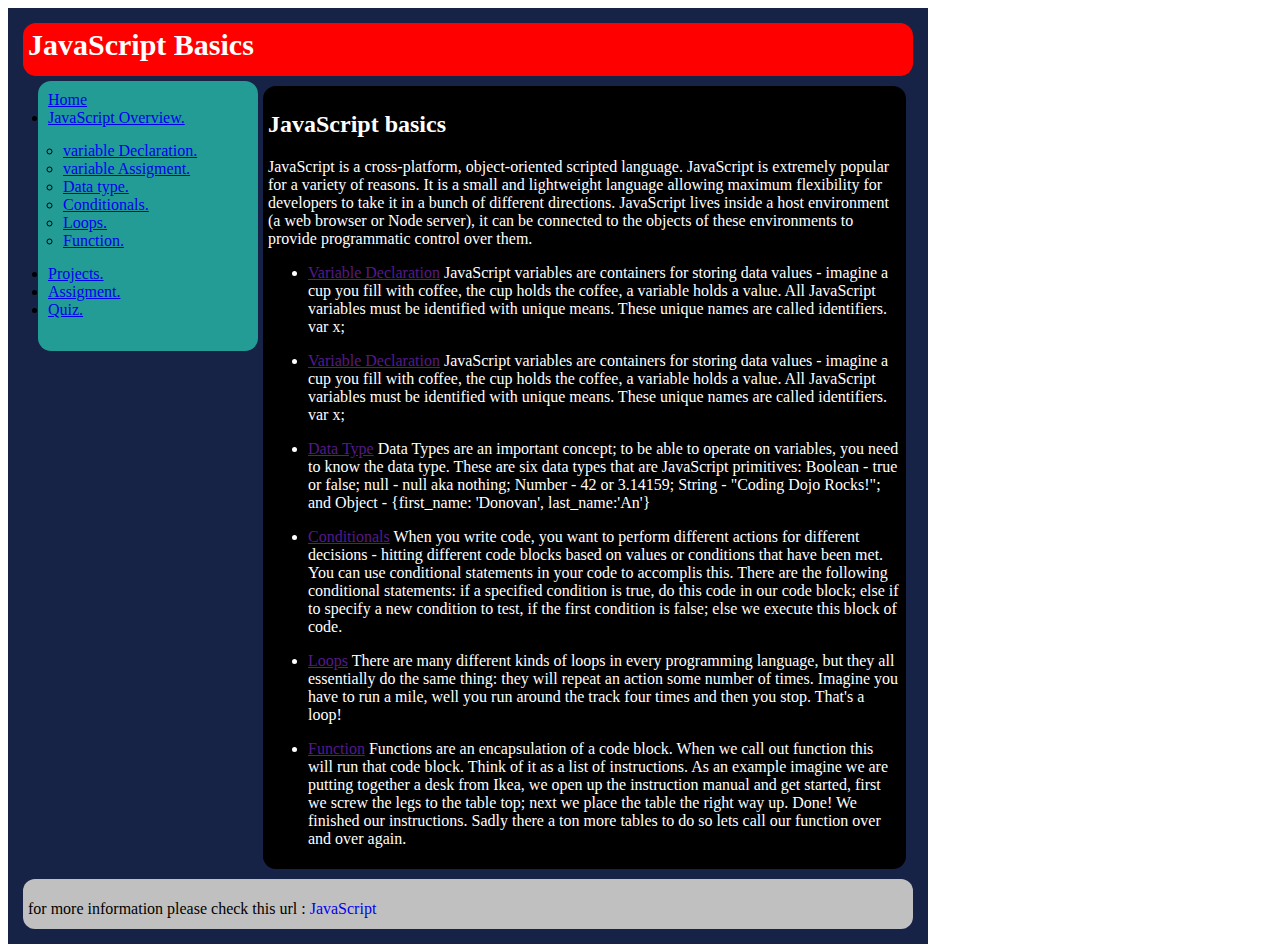
<file: CSS/javabasics/index.html>
<!DOCTYPE html>
<html lang="en">

<head>
    <link rel="stylesheet" type="text/css" href="style.css">


</head>

<body>
    <div id="container">

        <h1 class="b">
            JavaScript Basics
        </h1>


        <div class="h">
            <div class="f">
                <a href="#">Home</a>
                <li> <a href="#"> JavaScript Overview.</a> </li>
                <div class="j">
                    <li> <a href="#"> variable Declaration.</a> </li>
                    <li> <a href="#"> variable Assigment. </a></li>
                    <li> <a href="#"> Data type. </a></li>
                    <li> <a href="#"> Conditionals. </a></li>
                    <li> <a href="#"> Loops.</a> </li>
                    <li> <a href="#"> Function.</a> </li>
                </div>
                <div>
                    <li> <a href="#"> Projects.</a> </li>
                    <li> <a href="#"> Assigment.</a></li>
                    <li> <a href="#"> Quiz.</a> </li>
                </div>
    
            </div>


            <div class="w">

                <h2>
                    JavaScript basics
                </h2>

                <p>
                    JavaScript is a cross-platform, object-oriented scripted language.
                    JavaScript is extremely popular for a variety of reasons. It is a
                    small and lightweight language allowing maximum flexibility for
                    developers to take it in a bunch of different directions. JavaScript
                    lives inside a host environment (a web browser or Node server), it
                    can be connected to the objects of these environments to provide
                    programmatic control over them.
                  </p>
                <ul>
                    <li>
                        <p>
                          <a href="">Variable Declaration</a> JavaScript variables are
                          containers for storing data values - imagine a cup you fill with
                          coffee, the cup holds the coffee, a variable holds a value. All
                          JavaScript variables must be identified with unique means. These
                          unique names are called identifiers. <span>var x;</span>
                        </p>
                      </li>
                    <li> 
                        <p>
                            <a href="">Variable Declaration</a> JavaScript variables are
                            containers for storing data values - imagine a cup you fill with
                            coffee, the cup holds the coffee, a variable holds a value. All
                            JavaScript variables must be identified with unique means. These
                            unique names are called identifiers. <span>var x;</span>
                          </p>
                    </li>
                    <li>        <p>
                        <a href="">Data Type</a> Data Types are an important concept; to
                        be able to operate on variables, you need to know the data type.
                        These are six data types that are JavaScript primitives: Boolean
                        - <span>true</span> or <span>false;</span> null -
                        <span>null</span> aka nothing; Number - <span>42</span> or
                        <span>3.14159;</span> String -
                        <span>"Coding Dojo Rocks!";</span> and Object -
                        <span>{first_name: 'Donovan', last_name:'An'}</span>
                      </p> </li>
                    <li>      <p>
                        <a href="">Conditionals</a> When you write code, you want to
                        perform different actions for different decisions - hitting
                        different code blocks based on values or conditions that have
                        been met. You can use conditional statements in your code to
                        accomplis this. There are the following conditional statements:
                        <span>if</span> a specified condition is true, do this code in
                        our code block; <span>else if</span> to specify a new condition
                        to test, if the first condition is false; <span>else </span> we
                        execute this block of code.
                      </p></li>
                    <li><p>
                        <a href="">Loops</a> There are many different kinds of loops in
                        every programming language, but they all essentially do the same
                        thing: they will repeat an action some number of times. Imagine
                        you have to run a mile, well you run around the track four times
                        and then you stop. That's a loop!
                      </p>
                    </li>
                    <li>   <p>
                        <a href="">Function</a> Functions are an encapsulation of a code
                        block. When we call out function this will run that code block.
                        Think of it as a list of instructions. As an example imagine we
                        are putting together a desk from Ikea, we open up the
                        instruction manual and get started, first we screw the legs to
                        the table top; next we place the table the right way up. Done!
                        We finished our instructions. Sadly there a ton more tables to
                        do so lets call our function over and over again.
                      </p></li>

                </ul>
            </div>

        

        
    </div>

        <div class="d"><p>for more information please check this url : <a href="#"> JavaScript </a> </p>  
            



            </div>
</body>

</html>
</file>
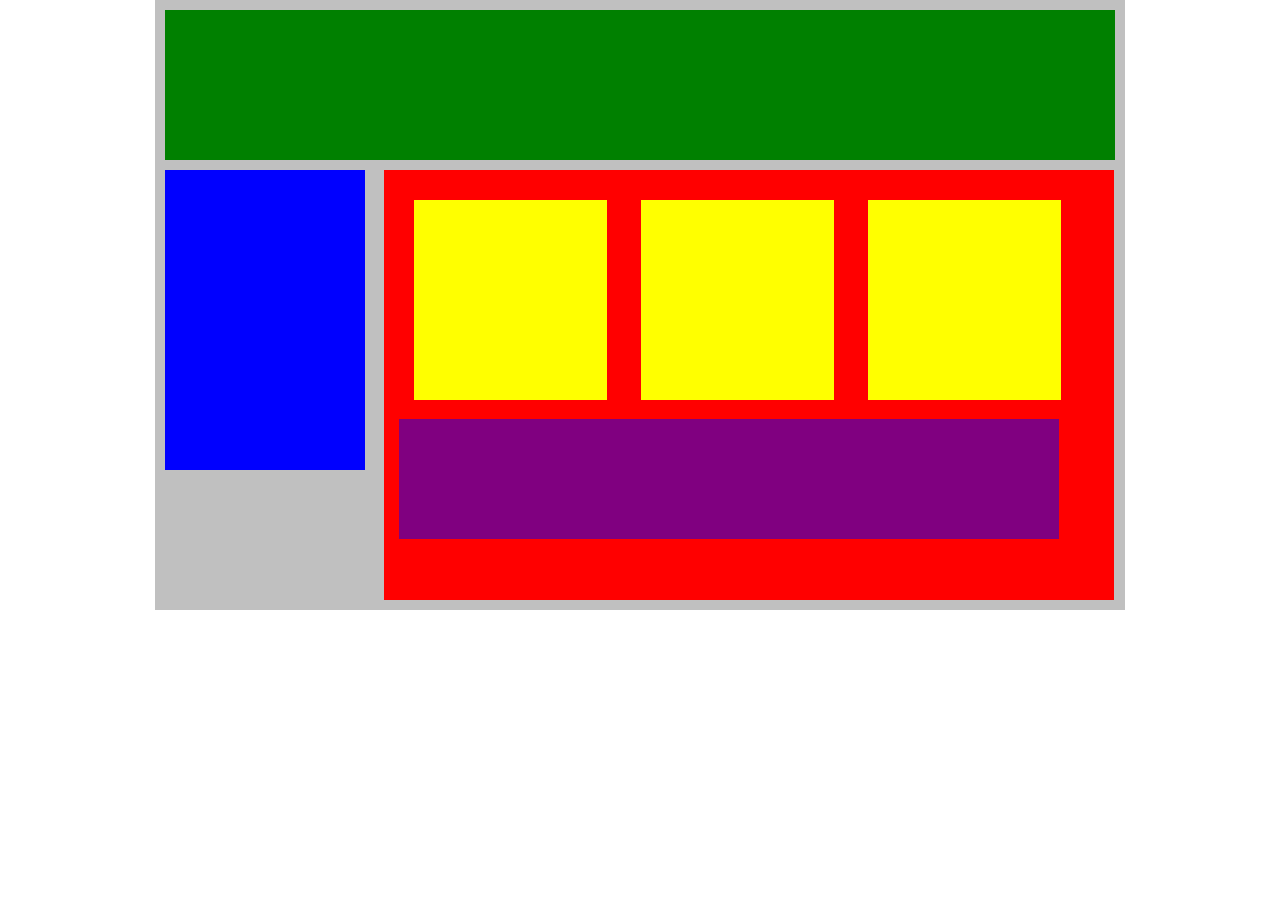
<file: CSS/Plotting your blocks/index.html>
<!DOCTYPE html>
<html lang="en">
<head>
   <link rel="stylesheet " type="text/css" href="style.css">
</head>
<body>
    <div id="wrapper">
        <div id="header"></div>
        <div id="navigation"></div>
        <div id="main_content">
           <div class="subcontents"></div>
           <div class="subcontents"></div>
           <div class="subcontents"></div>
           <div id="advertisement"></div>
        </div>
     </div><!-- end of wrapper --> 

    
</body>
</html>
</file>
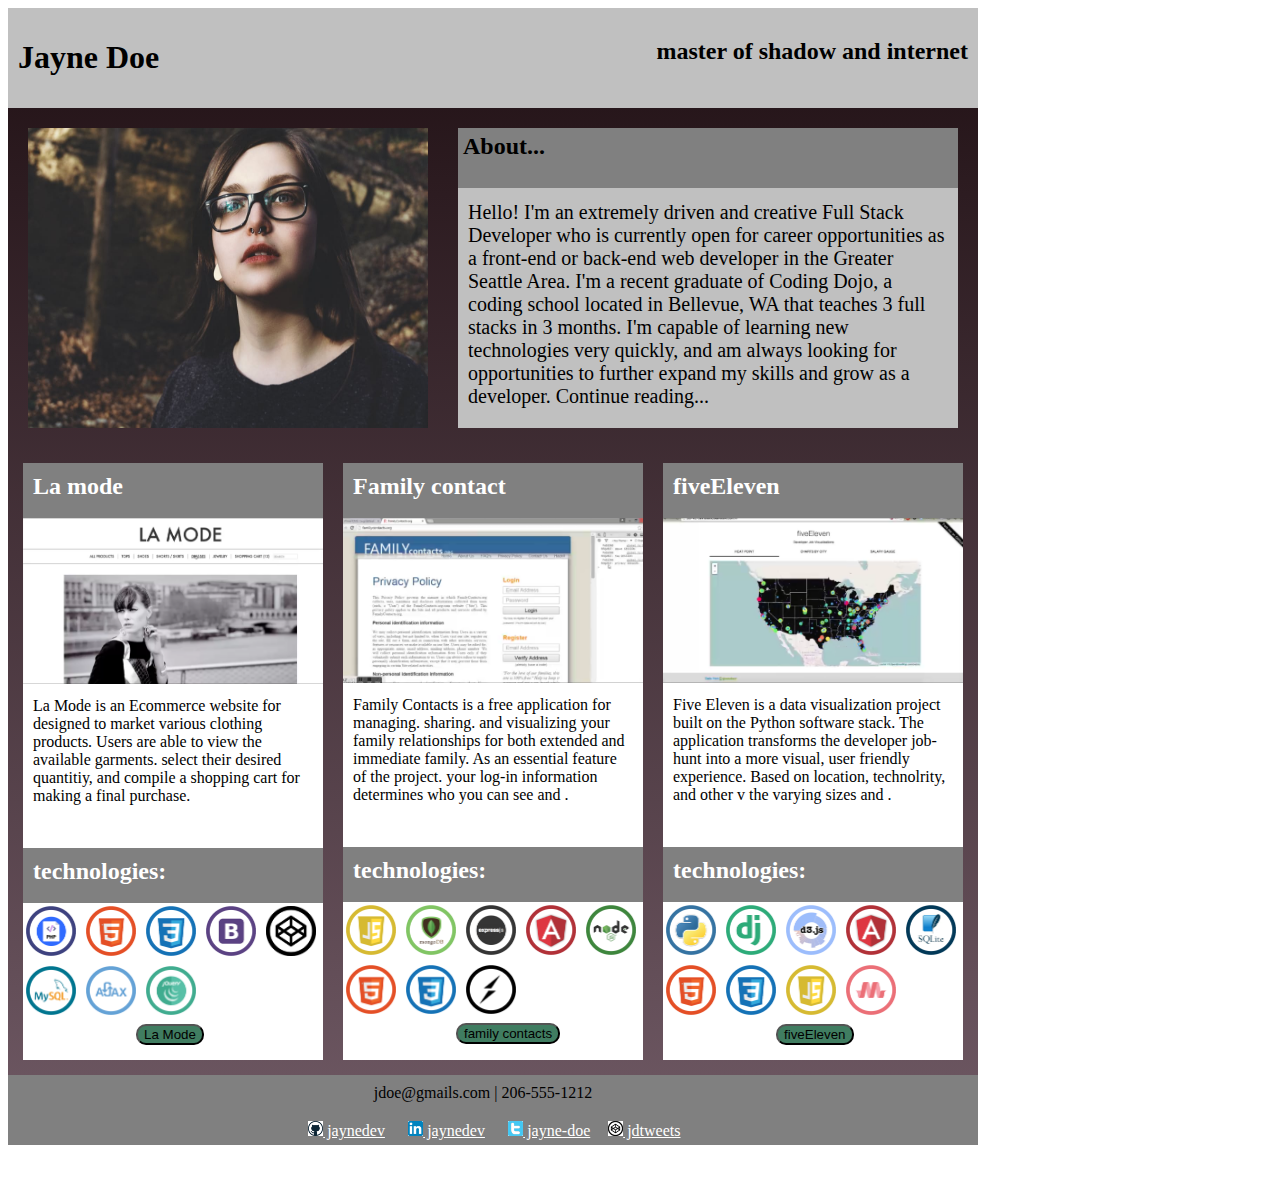
<file: CSS/portfolio/index.html>
<!DOCTYPE html>
<html lang="en">

<head>
   <link rel="stylesheet" href="style.css">
</head>

<body>

   <main>
      <div class="header">
         <h1> Jayne Doe</h1>
         <h2> master of shadow and internet</h2>
      </div>

      <div class="content">
         <img src="photo_of_me.jpg" alt="photo-of-me">
         <div class="box1">
            <h2> About...</h2>
            <p> Hello! I'm an extremely driven and creative Full Stack Developer who is currently open for career
               opportunities as a front-end or back-end web developer in the Greater Seattle Area.
               I'm a recent graduate of Coding Dojo, a coding school located in Bellevue, WA that teaches 3 full stacks
               in 3 months. I'm capable of learning new technologies very quickly, and am always looking for
               opportunities to further expand my skills and grow as a developer.
               Continue reading...</p>
         </div>
      </div>

      <div class="arrtical">

         <div class="lamode">
            <h2> La mode</h2>
            <img src="lamode.png" width="300px" alt="lamode">
            <p> La Mode is an Ecommerce website for designed to market various clothing products.
               Users are able to view the available garments. select their desired quantitiy, and compile a
               shopping
               cart for making a final purchase.</p>
            <h2> technologies:</h2>

            <img class="ig1" src="php.png" width="10px" alt="php">
            <img class="ig1" src="HTML.png" width="10px" alt="photo-of-me">
            <img class="ig1" src="CSS.png" alt="photo-of-me">
            <img class="ig1" src="bootstrap.png" alt="photo-of-me">
            <img class="ig1" src="codepen.png" alt="photo-of-me">
            <img class="ig1" src="mysql.png" alt="photo-of-me">
            <img class="ig1" src="ajax.png" alt="photo-of-me">
            <img class="ig1" src="jQuery.png" width="10px" alt="photo-of-me">
            <button> La Mode</button>


         </div>




         <div class="familycontacts">
            <h2> Family contact</h2>
            <img src="familycontacts.png" width="300px" alt="familycontacts">
            <p> Family Contacts is a free application for managing. sharing.
               and visualizing your family relationships for both extended and immediate family.
               As an essential feature of the project. your log-in information determines who you can see
               and .</p>
            <h2> technologies:</h2>
            <img class="ig1" src="JavaScript.png" width="10px" alt="php">
            <img class="ig1" src="mongodb.png" width="10px" alt="photo-of-me">
            <img class="ig1" src="expressjs.png" alt="photo-of-me">
            <img class="ig1" src="angular.png" alt="photo-of-me">
            <img class="ig1" src="nodejs.png" alt="photo-of-me">
            <img class="ig1" src="HTML.png" alt="photo-of-me">
            <img class="ig1" src="CSS.png" alt="photo-of-me">
            <img class="ig1" src="socket.png" width="10px" alt="photo-of-me">
            <button>family contacts</button>
         </div>


         <div class="fiveEleven">
            <h2> fiveEleven</h2>
            <img src="fiveEleven.png" width="300px alt=" fiveEleven">
            <p> Five Eleven is a data visualization project built on the Python software stack.
               The application transforms the developer job-hunt into a more visual, user friendly experience.
               Based on location, technolrity, and other v the varying sizes
               and .</p>
            <h2> technologies:</h2>
            <img class="ig1" src="python.png" width="10px" alt="php">
            <img class="ig1" src="django.png" width="10px" alt="photo-of-me">
            <img class="ig1" src="d3.png" alt="photo-of-me">
            <img class="ig1" src="angular.png" alt="photo-of-me">
            <img class="ig1" src="sqlite.png" alt="photo-of-me">
            <img class="ig1" src="HTML.png" alt="photo-of-me">
            <img class="ig1" src="CSS.png" alt="photo-of-me">
            <img class="ig1" src="JavaScript.png" width="10px" alt="photo-of-me">
            <img class="ig1" src="materialize.png" width="10px" alt="photo-of-me">
            <button> fiveEleven</button>
         </div>


      </div>
      <footer>
         <p class="pp1"> jdoe@gmails.com | 206-555-1212</p>
         
         <a class="f" href="#">  <img  src="github.png" width="15px" alt="photo-of-me">  jaynedev </a> 
         <a class="f" href="#"><img  src="linkedin.png" width="15px" alt="photo-of-me">  jaynedev</a> 
         <a class="f" href="#"> <img  src="twitter.png" width="15px" alt="photo-of-me">  jayne-doe </a>
         <a class="f" href="#"> <img  src="codepen.png" width="15px" alt="photo-of-me">  jdtweets</a>
         
        
      </footer>

   </main>

</body>

</html>
</file>
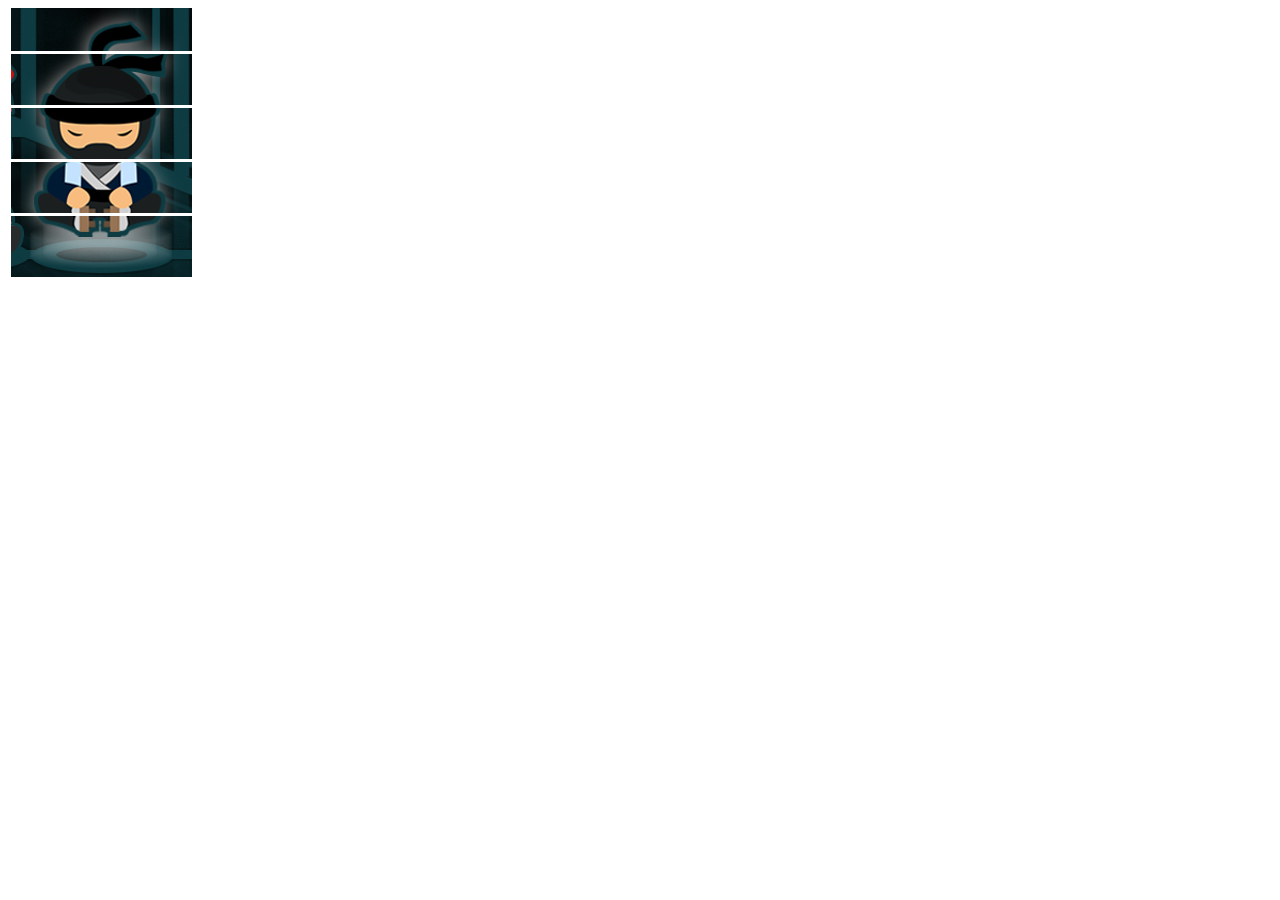
<file: JQuery/ninja-cat/index.html>
<!DOCTYPE html>
<html lang="en">

<head>
    <script src="https://ajax.googleapis.com/ajax/libs/jquery/3.6.0/jquery.min.js"></script>
    <link rel="stylesheet" href="style.css">


    <script>
        $(document).ready(function () {
            
            $('img').click(function() {
                var temp =  $(this).attr('data-alt-src');
                $(this).attr('data-alt-src', $(this).attr('src'));
                $(this).attr('src', temp);
        });
        });

    </script>
</head>

<body>

    <img src='ninja0.png' data-alt-src='cat0.png'>
    <img src='ninja1.png' data-alt-src='cat1.png'>
    <img src='ninja2.png' data-alt-src='cat2.png'>
    <img src='ninja3.png' data-alt-src='cat3.png'>
    <img src='ninja4.png' data-alt-src='cat4.png'>

</body>

</html>
</file>
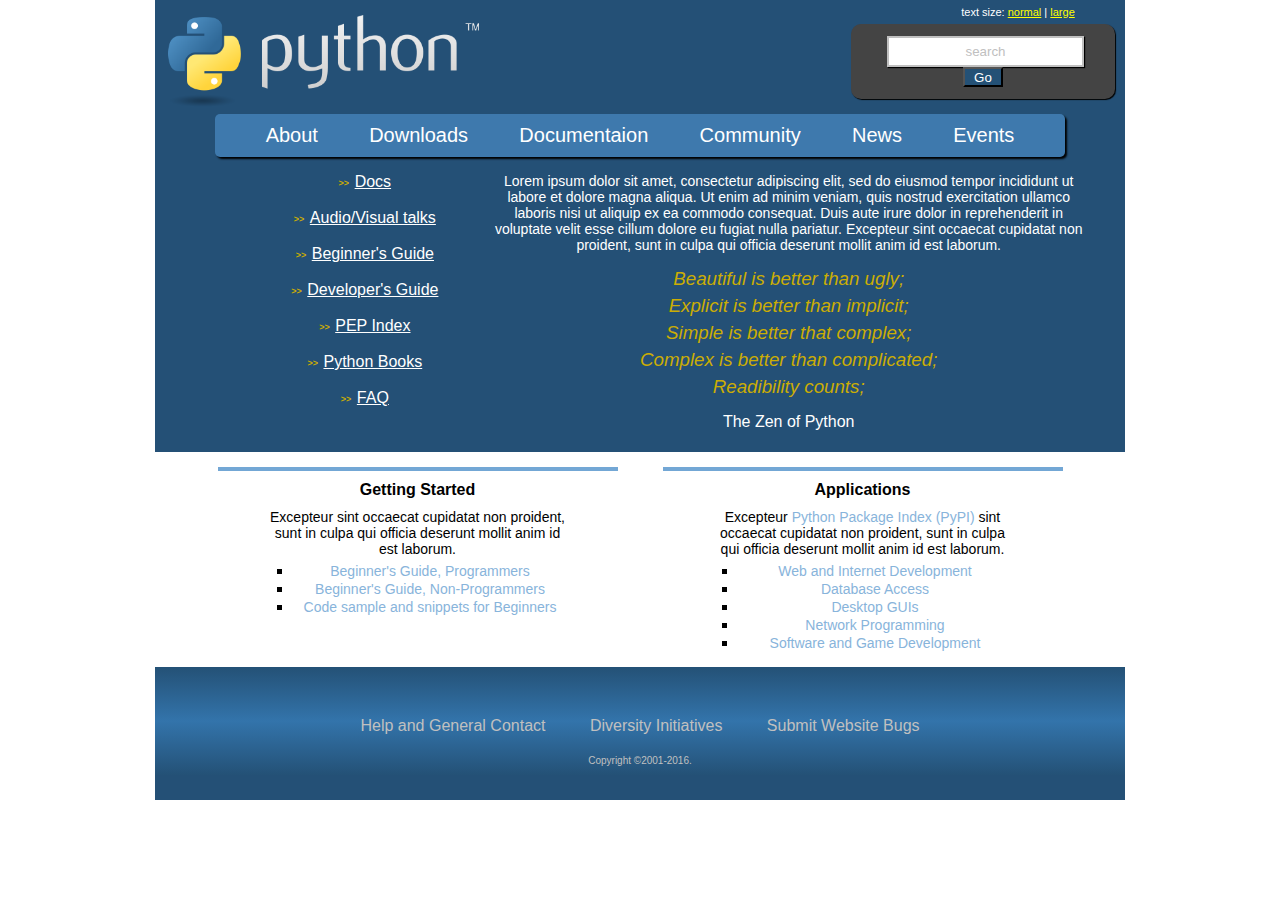
<file: CSS/python/New folder/index.html>
<!DOCTYPE html>
<html>

<head>
    <meta charset="UTF-8">
    <title> python </title>
    <link rel="stylesheet" href="style.css">
</head>

<body>
    <div class="container">
        <div class="top">
            <div class="header">
                <img src="python.png" alt="Python Logo">
                <div class="rigthhead">
                    <p> text size: <a href="#" class="yellow">normal</a><span> | </span><a href="#"
                            class="yellow">large</a>
                    </p>
                    <div class=" search">

                        <input type="text" value="search" class="sch">
                        <input type="button" value="Go" class="go">
                    </div>
                </div>
            </div>

        </div>

        <div class="body1">
            <ul class="list">
                <li>About</li>
                <li>Downloads</li>
                <li>Documentaion</li>
                <li>Community</li>
                <li>News</li>
                <li>Events</li>
            </ul>

        </div>
        <div class="all">
            <div ul class="list2">
                <li><span>>> </span><a href="#"> Docs</a><br><br></li> 
                <li><span>>> </span><a href="#">Audio/Visual talks </a><br><br></li>
                <li><span>>> </span><a href="#">Beginner's Guide</a><br><br></li> 
                <li><span>>> </span><a href="#">Developer's Guide</a><br><br></li>
                <li><span>>> </span><a href="#">PEP Index</a><br><br></li>
                <li><span>>> </span><a href="#">Python Books</a><br><br></li>
                <li><span>>> </span><a href="#">FAQ</a></li>

                </ul>
            </div>


            <div class="org">
                <p>Lorem ipsum dolor sit amet, consectetur adipiscing elit, sed do eiusmod tempor incididunt ut labore
                    et dolore magna aliqua. Ut enim ad minim veniam, quis nostrud exercitation ullamco laboris nisi ut
                    aliquip ex ea commodo consequat. Duis aute irure dolor in reprehenderit in voluptate velit esse
                    cillum dolore eu fugiat nulla pariatur. Excepteur sint occaecat cupidatat non proident, sunt in
                    culpa qui officia deserunt mollit anim id est laborum.</p>


                <h3>Beautiful is better than ugly;</h3>
                <h3>Explicit is better than implicit;</h3>
                <h3>Simple is better that complex;</h3>
                <h3>Complex is better than complicated;</h3>
                <h3>Readibility counts;</h3>
                <h4>The Zen of Python</h4>
            </div>

        </div>
        <div class="middle">
            <div>
                <h4>Getting Started</h4>
                <p>Excepteur sint occaecat cupidatat non proident, sunt in culpa qui officia deserunt mollit anim id est laborum.</p>
                <ul>
                    <li><a href="#">Beginner's Guide, Programmers</a></li>
                    <li><a href="#">Beginner's Guide, Non-Programmers</a></li>
                    <li><a href="#">Code sample and snippets for Beginners</a></li>
                </ul>
            </div>
            
                <div>
                    <h4>Applications</h4>
                    <p>Excepteur <span>Python Package Index (PyPI)</span> sint occaecat cupidatat non proident, sunt in culpa qui officia deserunt mollit anim id est laborum.</p>
                    <ul>
                        <li><a href="#">Web and Internet Development</a></li>
                        <li><a href="#">Database Access</a></li>
                        <li><a href="#">Desktop GUIs</a></li>
                        <li><a href="#">Network Programming</a></li>
                        <li><a href="#">Software and Game Development</a></li>
                    </ul>
                </div>
            </div>
            <div class="footer">
                <ul>
                    <li><a href="">Help and General Contact</a></li>
                    <li><a href="">Diversity Initiatives</a></li>
                    <li><a href="">Submit Website Bugs</a></li>
                </ul>
                <p>Copyright &copy;2001-2016.</p>
            </div>

    </div>


</body>

</html>
</file>
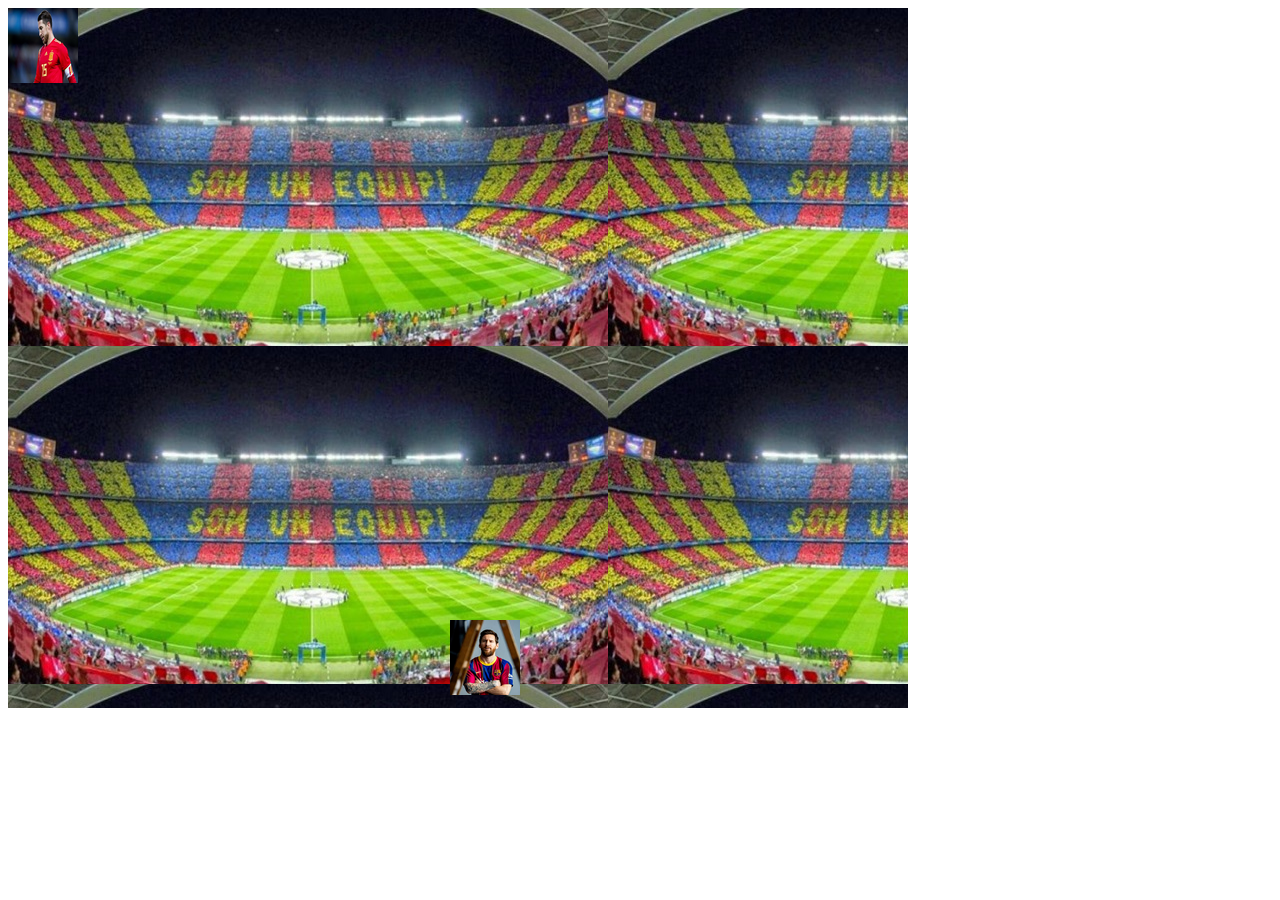
<file: hani/airplane/academy-airplane-master/index.html>
<DOCTYPE html>
<html>
<head>
     <title></title>
</head>
<body>
      <style type="text/css">
	    #ocean {
		background-image: url("barca.jpg");
		width: 900px;
		height: 700px;
		}
		.player {
		position: absolute;
		background-image: url("messi.png");
		width: 70px;
		height:75px;
        background-size: contain;
		}
		.enemy{
		position: absolute;
		background-image: url("ramos.png");
		width: 70px;
		height:75px;
		}
        .missile{
            position: absolute;
            background-color: red ;
            width: 2px;
            height: 10px;
        }

	</style>
	    <div id="ocean">
        <div id="missile"></div>    
	    <div id="players">
		<div class="player">
        </div>
		</div>
		<div id="enemies">
		<div class="enemy"></div>
		</div>
		</div>

        <script type="text/javascript">
        var player = {
            left: 450,
            top: 620
        }
        var enemies =[
            {left: 350, top: 200},
            {left: 450, top: 250},
            {left: 550, top: 150},
            {left: 250, top: 350},
        
        ]
        var missile= []
        


        function drawPlayer(){
            content = "<div class='player' style='left:"+player.left+"px; top:"+player.top+"px'></div>";
            document.getElementById( "players").innerHTML=
            content;
        }
        

        
            function drawEnemies(){
		content="";
		for( var idx =0; idx < enemies.length; idx++){
			content += "<div class='enemy' style='left: "+enemies[idx].left+"px; top: "+enemies[idx].top+"px'></div>";
		}
		document.getElementById("enemies").innerHTML = content;
	    }
	    
        function drawmissile(){
            content = "";
            for (var idx=0; idx<balls.length; idx++){
                content += "<div class='balls' style='left:"+missile[idx].left+"px; top:"+missile[idx].top+"px'></div>"
            }
            document.getElementById("missile").innerHTML = content;
        }

        function moveEnemies(){
            for(var idx=0; idx<enemies.length; idx++){
                enemies[idx].top = enemies[idx].top + 5;
            }


        }
        

        

        document.onkeydown = function(e){
            console.log(e);
            if(e.keyCode==37 && player.left>10){ // left
                player.left= player.left - 10;
            }

            if(e.keyCode==39 && player.left<800){ // right
                player.left= player.left + 10;
            } 


            if(e.keyCode==38 && player.top>450 ) { // up
                player.top = player.top - 10;
            } 


            if(e.keyCode==40 && player.top<620 ){ // down
                player.top  = player.top + 10;
            }

            if(e.keyCode==32 ){ // fire
                balls.push (  {left: (player.left+34), top: (player.top - 8 ) } )
            }
            console.log(missile);

            drawPlayer();
        }

        function gameloop(){
            console.log("gameloop is running!")
            drawPlayer();
            drawmissile()
            moveEnemies();
            drawEnemies ();

         setTimeout(gameloop, 1000)
        }
        gameloop();

        
        
        
            
        









        </script>








        </body>
        </html>
</file>
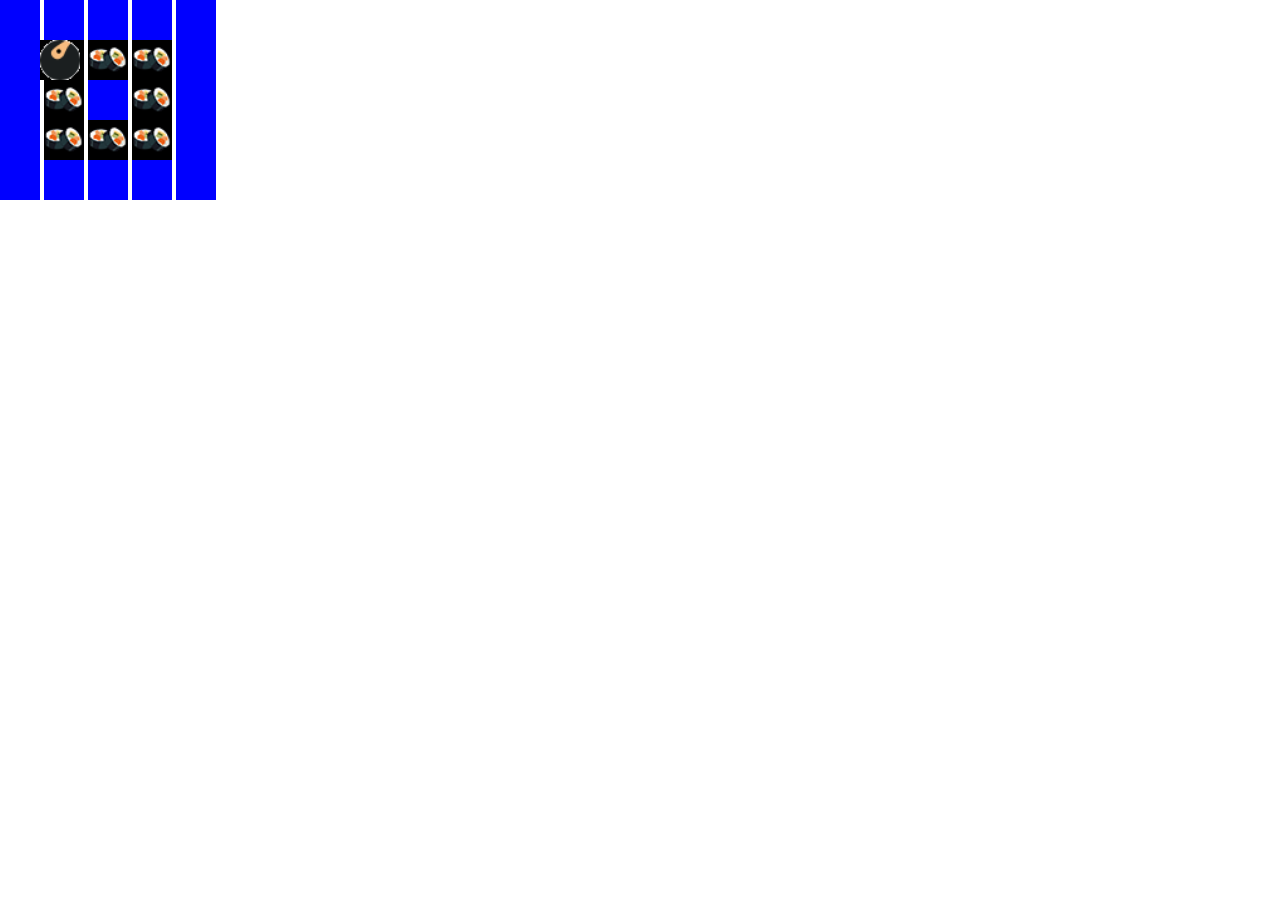
<file: hani/airplane/academy-ninja-master/index.html>
<!DOCTYPE html>
<html>
<head>

    <title>NinjaMan</title>
    <style type="text/css">
         *{
        margin: 0;
        padding: 0;
        }
        .row {
            line-height: 0;
        }

        .wall {
            background-color:blue;
            height: 40px;
            width: 40px;
            display: inline-block;
        }

        .sushi {
            background-color:black;
            height: 40px;
            width: 40px;
            display: inline-block;
            background-image: url('sushi.png');
            background-size: contain;
        }

        .blank {
            background-color:black;
            height: 40px;
            width: 40px;
            display: inline-block;
        }
        #ninjaman {
            background-color:black;
            height: 40px;
            width: 40px;
            display: inline-block;
            background-image: url('ninja.gif');
            background-size: contain;
            position: absolute;
            left: 40px;
            top: 40px;
        }

    </style>

</head>
<body>
    
<div id='world'>
    <div class='row'>
        <div class='wall'></div>
        <div class='wall'></div>
        <div class='wall'></div>
        <div class='wall'></div>
        <div class='wall'></div>
    </div>
    <div class='row'>
        <div class='wall'></div>
        <div class='blank'></div>
        <div class='sushi'></div>
        <div class='sushi'></div>
        <div class='wall'></div>
    </div>
    <div class='row'>
        <div class='wall'></div>
        <div class='sushi'></div>
        <div class='wall'></div>
        <div class='sushi'></div>
        <div class='wall'></div>
    </div>
    <div class='row'>
        <div class='wall'></div>
        <div class='sushi'></div>
        <div class='sushi'></div>
        <div class='sushi'></div>
        <div class='wall'></div>
    </div>
    <div class='row'>
        <div class='wall'></div>
        <div class='wall'></div>
        <div class='wall'></div>
        <div class='wall'></div>
        <div class='wall'></div>
    </div>

</div>
<div id='ninjaman'></div>



</body>
</html>
</file>
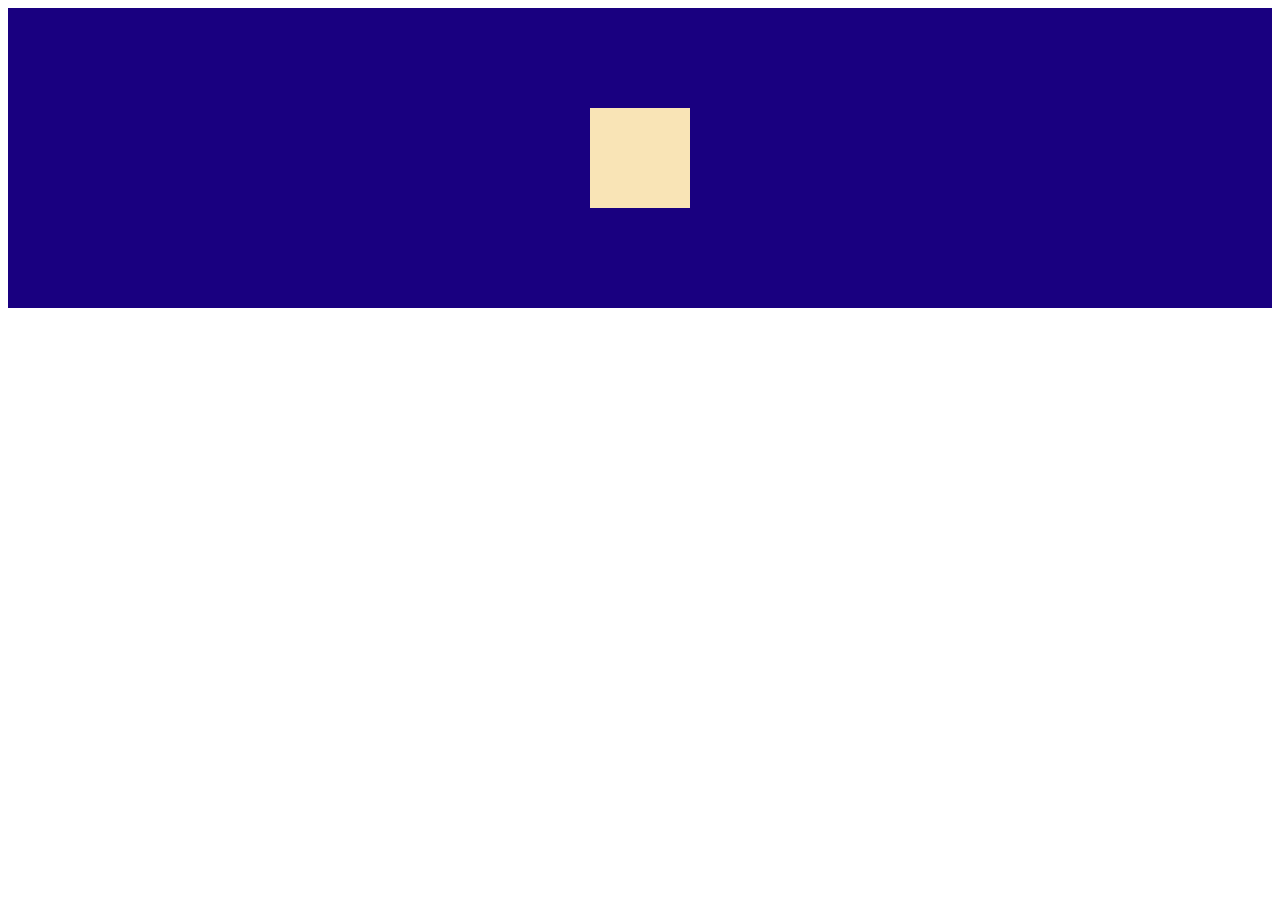
<file: CSS/flex NavBar/index3.html>
<!DOCTYPE html>
<html lang="en">
<head>
    <title>Flex Navebar</title>
    <link rel="stylesheet" href="style1.css">
    
</head>
<body>
    <div class="center-box">
        <div class="center-item"></div>
    </div>
    <!--<div class="nav"> 
            <img src="dojo-icon.png" alt="dojo-icon">
            <h1>Coding Dojo</h1>
            <ul>
                <li><a href="#">Home</a></li>
                <li><a href="#">Contacts</a></li>
                <li><a href="#">About Me</a></li>
                <li><a href="#">Cool Sites</a></li>
            </ul>
        </div>    -->
    
</body>
</html>
</file>
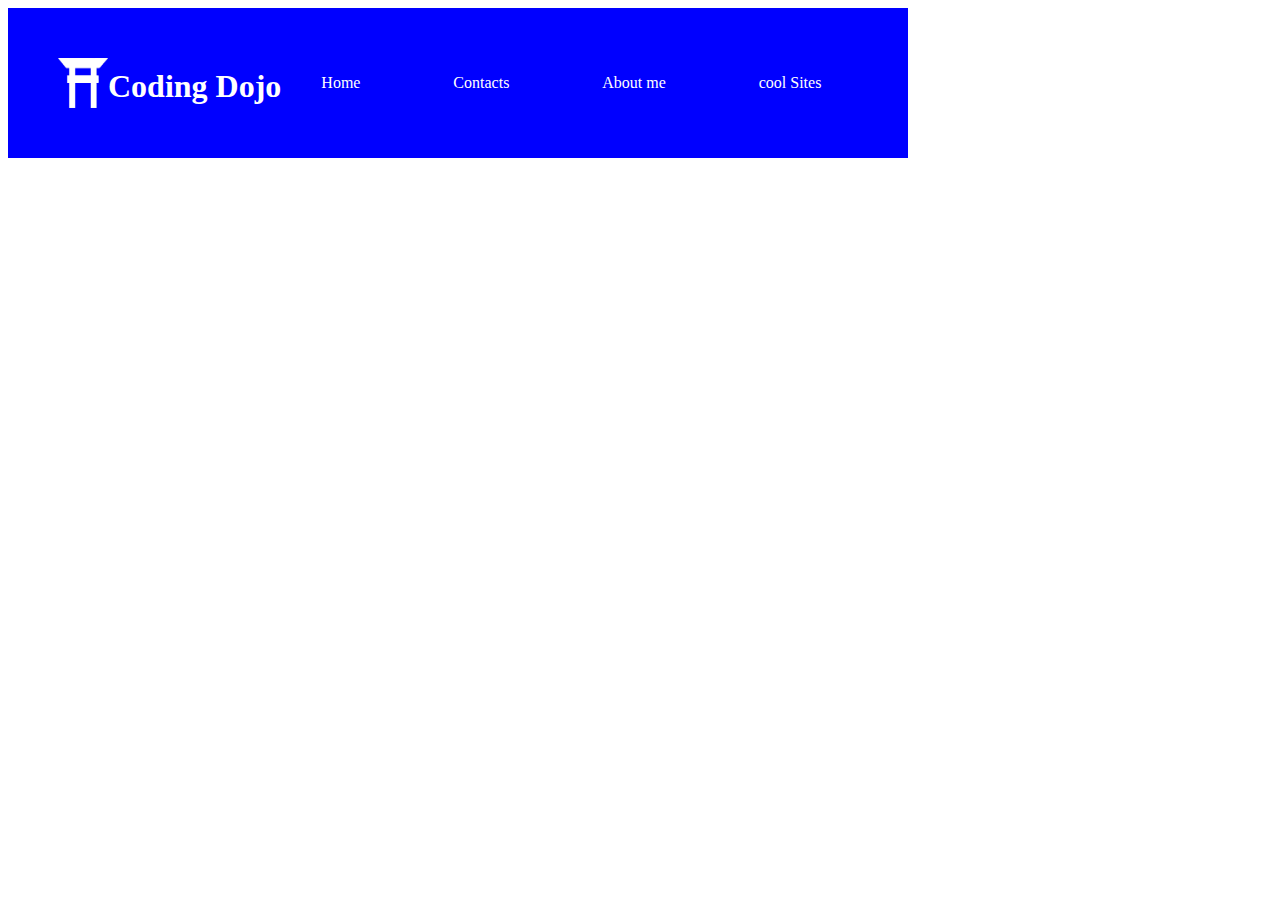
<file: CSS/flex NavBar/index4.html>
<!DOCTYPE html>
<html lang="en">
<head>
   <link rel="stylesheet" type="text/css" href="style14.css">

</head>

<body>
    <div class="container">
        <img src="dojo-icon.png" alt="dojo-icon" width="50px" height="50px">

        <h1> Coding Dojo</h1>

        <ul>
            <li>Home </li>
            <li> Contacts</li>
            <li>About me </li>
            <li>cool Sites </li>
        </ul>
        
</div>

</body>
</html>
</file>
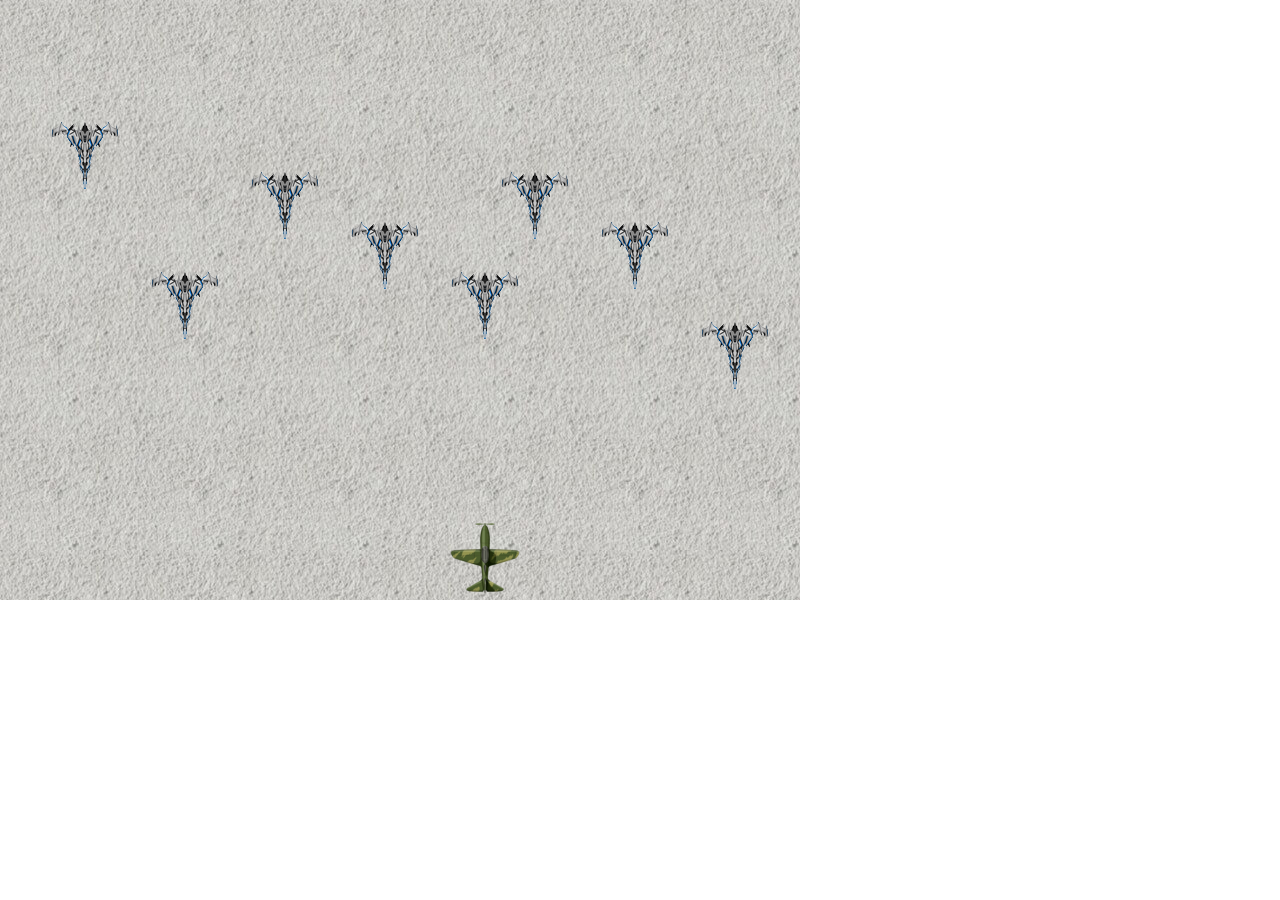
<file: hani/airplane/airplane1.html>
<!DOCTYPE html>
<html>

<head>
    <title>AirPlane</title>
    <style type="text/css">
        * {
            margin: 0px;
            padding: 0px;
        }

        #battlefield {
            background-image: url("battlefield.jpg");
            width: 800PX;
            height: 600px;
        }

        .player {
            position: absolute;
            width: 70px;
            height: 75px;
            background-image: url("player1.png");
        }

        .enemy {
            position: absolute;
            width: 70px;
            height: 75px;
            background-image: url("enemy1.png");
        }

        .missile {
            position: absolute;
            background-image: url("missile.png");
            width: 30px;
            height: 30px;

        }
    </style>
</head>

<body>
    <div id="battlefield">
        <div id="players"></div>
        <div id="enemies"></div>
        <div id="missiles"></div>
    </div>
</body>

<script type="text/javascript">

    var player = {
        left: 450,
        top: 520
    }
    var enemies = [
        { left: 50, top: 50 },
        { left: 500, top: 100 },
        { left: 350, top: 150 },
        { left: 700, top: 250 },
        { left: 150, top: 200 },
        { left: 250, top: 100 },
        { left: 600, top: 150 },
        { left: 450, top: 200 }
    ]
    var missiles = []

    function drawPlayer() {
        content = "<div class='player' style='left:" + player.left + "px; top:" + player.top + "px'></div>";
        document.getElementById("players").innerHTML = content;
    }


    function drawEnemies() {
        content = "";
        for (var idx = 0; idx < enemies.length; idx++) {
            content += "<div class='enemy' style='left:" + enemies[idx].left + "px; top:" + enemies[idx].top + "px'></div>";
        }
        document.getElementById("enemies").innerHTML = content;
    }

    function drawMissiles() {
        content = "";
        for (var idx = 0; idx < missiles.length; idx++) {
            content += "<div class='missile' style='left:" + missiles[idx].left + "px; top:" + missiles[idx].top + "px'></div>"
        }
        document.getElementById("missiles").innerHTML = content;
    }

    function moveEnemies() {
        for (var idx = 0; idx < enemies.length; idx++) {
            enemies[idx].top = enemies[idx].top + 1;
            if (enemies[idx].top == 530) {
                enemies[idx].top = 0;
            }
        }
    }

    function moveMissiles() {
        for (var idx = 0; idx < missiles.length; idx++) {
            missiles[idx].top = missiles[idx].top - 4;
        }
    }


    document.onkeydown = function (e) {
        console.log(e);
        if (e.keyCode == 37 && player.left > 0) { //left
            player.left = player.left - 10;
        }
        if (e.keyCode == 39 && player.left < 730) { //right
            player.left = player.left + 10;
        }
        if (e.keyCode == 38 && player.top > 370) { //up
            player.top = player.top - 10;
        }
        if (e.keyCode == 40 && player.top < 520) { //down
            player.top = player.top + 10;
        }
        if (e.keyCode == 32) { //fire
            missiles.push({ left: (player.left + 20), top: (player.top - 20) })
            drawMissiles();
        }

        drawPlayer();
    }

    function gameLoop() {

        drawPlayer();

        moveEnemies();
        drawEnemies();

        moveMissiles();
        drawMissiles();

        setTimeout(gameLoop, 10)
    }
    gameLoop()


</script>

</html>
</file>
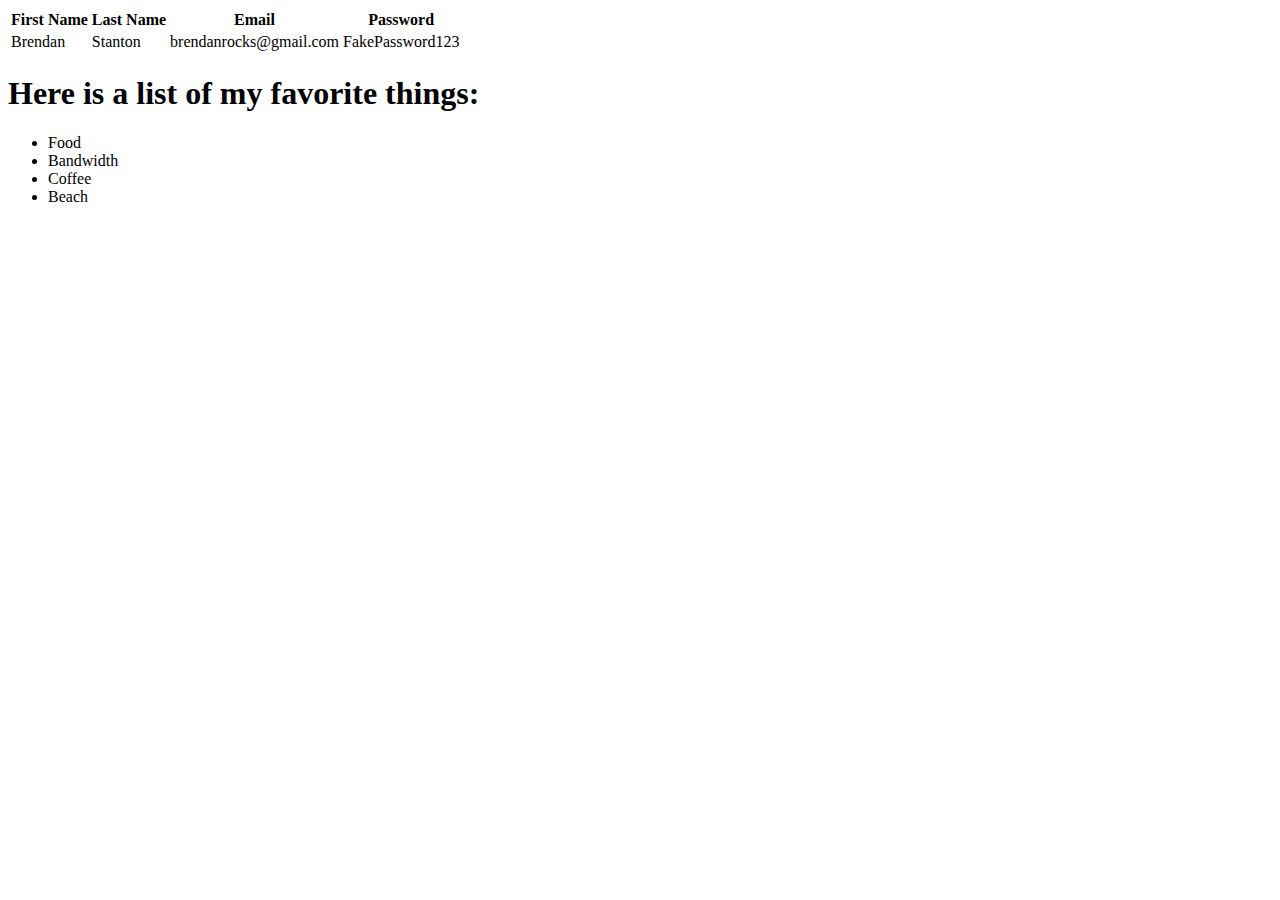
<file: HTML/indentation practice/code2.html>
<!DOCTYPE html>
<html>

<head>
    <title>
        Basic II
    </title>
</head>

<body>
    <table>
        <thead>
            <tr>
                <th>First Name</th>
                <th>Last Name</th>
                <th>Email</th>
                <th>Password</th>
            </tr>
        </thead>
        <tbody>
            <tr>
                <td>
                    Brendan
                </td>
                <td>
                    Stanton
                </td>
                <td>
                    brendanrocks@gmail.com
                </td>
                <td> FakePassword123 </td>
            </tr>
        </tbody>
    </table>
    <h1>Here is a list of my favorite things:</h1>
    <ul>
        <li>Food</li>
        <li>Bandwidth</li>
        <li>Coffee</li>
        <li>Beach
        </li>
    </ul>
</body>

</html>
</file>
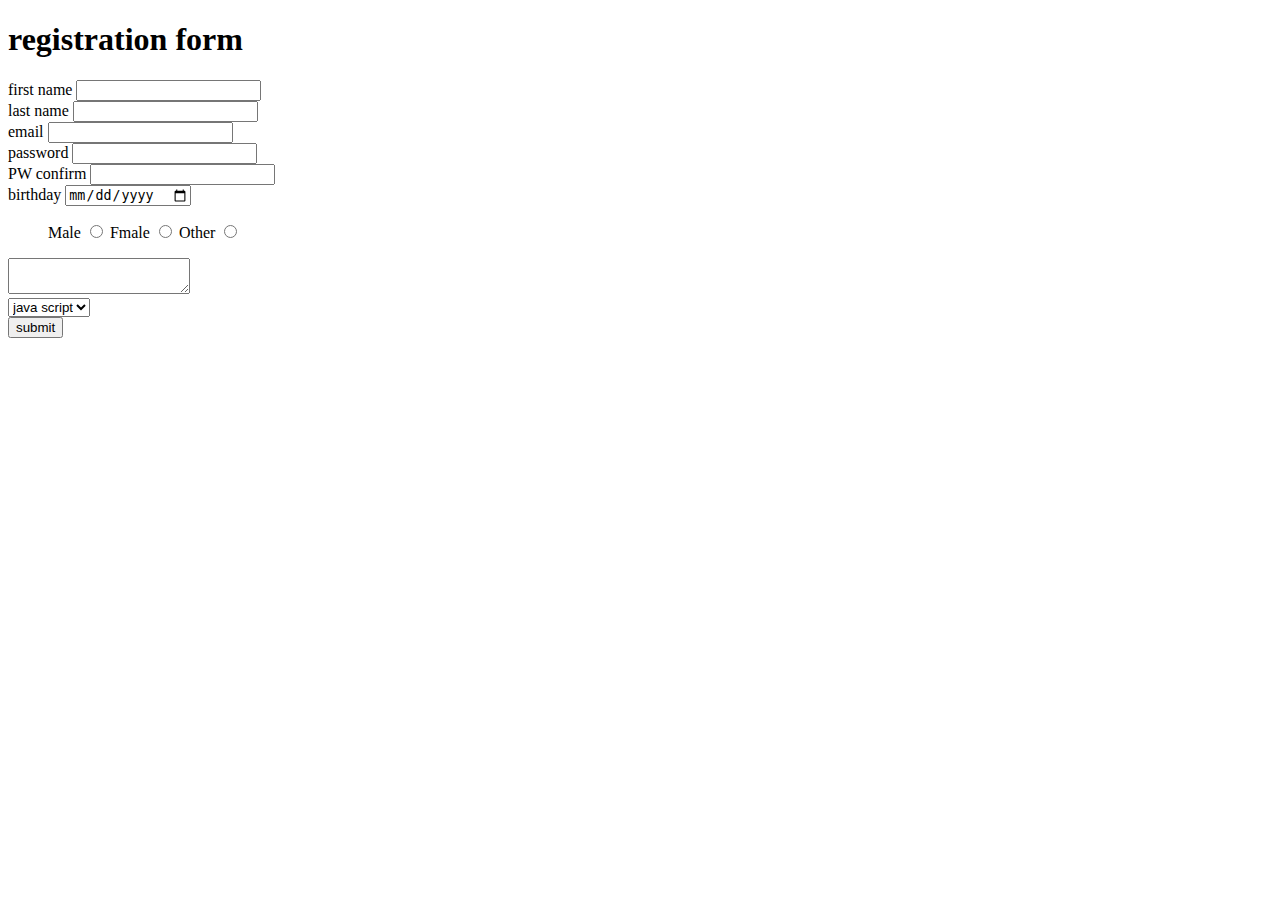
<file: HTML/registration form/registration form.html>
<!DOCTYPE html>
<html>
    <head>
         <h1>
             registration form 
         </h1>
        

    </head>
    <body>
        <label for=" first name"> first name</label>
        <input type="text" id="first name" name = "first name">
        <br>

        <label for=" last name"> last name</label>
        <input type="text" id="last name" name = "last name">
        <br>
        
        <label for=" email"> email</label>
        <input type="text" id="email" name = "email">
        <br>

        <label for="password"> password</label>
        <input type="password" name="password" id="password">
        <br>

        <label for="PW confirm"> PW confirm</label>
        <input type="password" name="PW confirm" id="PW confirm">
        <br>
        
        <label for="birthday"> birthday</label>
        <input type="date" name="birthday" id="birthday">
        <br>

        <ul>
            <label for="male">Male</label>
            <input type="radio" id="male" name="gender">
            
            <label for="male"> Fmale</label>
            <input type="radio" id="male" name="gender" >

            <label for="Other"> Other</label>
            <input type="radio" id="Other" name="Other">


        </ul>
        
        <textarea name="description"></textarea>
        <br>

        <select>
            
            <option value="java script" > java script </option>
            <option value="html" > html </option>
            <option value="Css" > Css </option>
        </select>
        <br>

     <input type="submit" value="submit">

    </body>
</html>
</file>
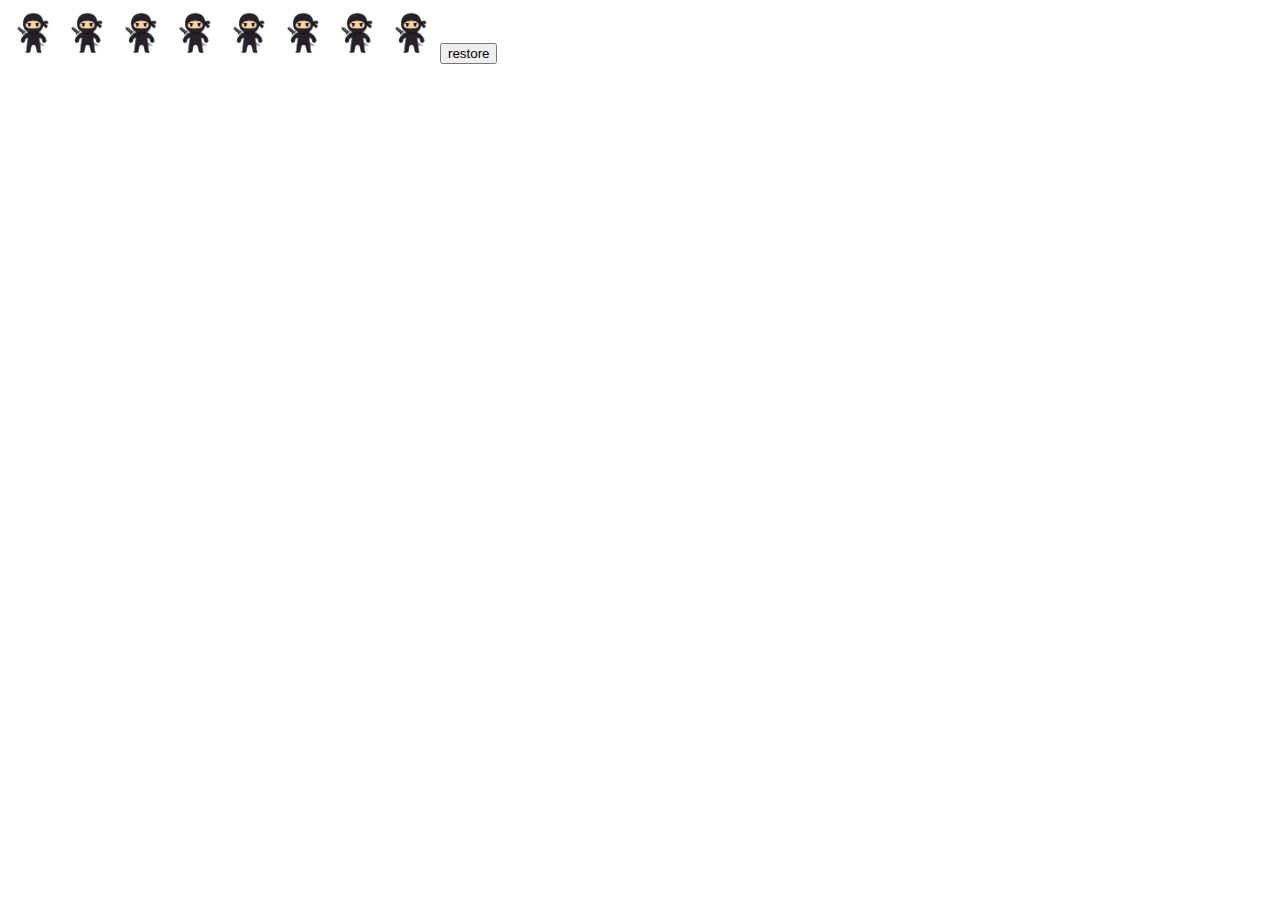
<file: JQuery/desaooearing ninja/h.html>
<!DOCTYPE html>
<html lang="en">

<head>
    
    <script src="https://ajax.googleapis.com/ajax/libs/jquery/3.6.0/jquery.min.js"></script>
    <script>

        $(document).ready(function () {
            $('img').click(function(){
                $(this).hide();
            })
            $('button').click(function(){
                $('img').show();
            })
        });

    </script>
</head>

<body>
    
        <img  src="n.jpg" width="50px" height="50px">
        <img  src="n.jpg" width="50px" height="50px">
        <img  src="n.jpg" width="50px" height="50px">
        <img  src="n.jpg" width="50px" height="50px">
        <img  src="n.jpg" width="50px" height="50px">
        <img  src="n.jpg" width="50px" height="50px">
        <img  src="n.jpg" width="50px" height="50px">
        <img  src="n.jpg" width="50px" height="50px">
        <button> restore</button>
        
    


</body>

</html>
</file>
<file: CSS/javabasics/style.css>
#container{
    background-color: rgb(22, 34, 70);
    width: auto;
    
    display: inline-block;
    padding: 10px;
}

.w{
    color: white;
    width:633px;
    
    background-color: black;
    padding: 5px;
    margin: 5px;
    border-radius: 13px;
    display: inline-block;
}

.h{
    display: flex;

}
ul li{
    color:white;
}
.b{
    background-color: red;
    width: 880px;
    height: 43px;
    padding: 5px;
    margin: 5px;
    border-radius: 13px;
    color: white;
    font-size: 30px;
    font-weight: bold;
    text-align:start;

}

.j{
    list-style-type: circle;
    margin: 15px;
}
.f{
    background-color:rgb(35, 156, 150) ;
    width: 200px;
    height: 250px;
    border-radius: 13px;
    display: inline-block;
    vertical-align: top;
    margin-left: 20px;
    padding: 10px;
    
}
.d{
    background-color: silver;
    width: 880px;
    height: 40px;
    padding: 5px;
    margin: 5px;
    border-radius: 12px;
    text-align: start;
    justify-content: center;

}
.d a{
    text-decoration: none;
}
</file>
<file: CSS/Plotting your blocks/style.css>
*{ 
    margin: 0px;
    padding: 0px;
   }
   #wrapper{
    width: 950px;
    background-color: silver;
    margin: 0px auto;
     padding:10px
   }
   #header{
    min-height: 150px;
    background-color: green;
    margin-bottom:10px;

   }
   #navigation{
    min-height: 300px;
    width: 200px;
    background-color: blue;
    display:inline-block;
    vertical-align: top;
   }
   #main_content{
    min-height: 400px;
    width: 700px;
    background-color: red;
    display: inline-block;
    padding:15px;
    margin-left:15px;

    
   }
   .subcontents{
    min-height: 200px;
    width: 193px;
    background-color: yellow;
    display: inline-block;
    margin:15px;
    
   }
   #advertisement{
    min-height: 120px;
    width: 660px;
    background-color: purple;
   }
</file>
<file: CSS/portfolio/style.css>
main{
    width: 970px;
    background: linear-gradient( #201014, #6f5964);
}

.header{
    height: 80px;
    background-color:silver;
    display: flex;
    padding: 10px;
    justify-content: space-between;
}
 

.box1{
    width: 500px;
    height: 300px;
    background-color: silver;
    
}
.arrtical h2{
    height: 35px;
    color:white;
    background-color:gray;
    margin-top: 0px;
    padding: 10px;
    margin-bottom: 0px;
}
.box1 p{
    padding: 10px;
    font-size: 20px;
    
}

.content{
    display: flex;
    justify-content: space-between;
    padding: 20px;
}
.content img{
    width: 400px;
    height: 300px;
}
  
  

.lamode{
    background-color: white;
    width: 300px;
    
}
.arrtical{
    display: flex;
    justify-content: space-between;
    padding: 15px;
}
p{
    padding: 10px;
    position: relative;
    bottom: 17px;
   
}
.box1 h2{
    background-color: gray;
    margin-top: 0px;
    margin-bottom: 0px;
    height: 50px;
    padding: 5px;
    
}
.i{
    width: 10px;
}
.familycontacts{
    background-color: white;
    width: 300px;
    
}
.fiveEleven{
    background-color: white;
    width: 300px;

}
.ig1{
    width: 50px;
    margin: 3px;
    }
footer{
    height: 70px;
    background-color: gray;
    display: flex;
    justify-content: center;
}   
.f{
    position: relative;
    top: 46px;
    right: 104px;
} 

.pp1{
    position: relative;
    left: 190px;
}

a{
    color: white;
    justify-content: space-evenly;
    width: 100px;
}
button{
    background-color: #407d61;
    border-radius: 10px;
    margin-left: 113px;
    margin-top: 2px;
    margin-bottom: 15px;
}
</file>
<file: JQuery/ninja-cat/style.css>
img{
    display: block;
    margin: 3px;
    
}
</file>
<file: CSS/python/New folder/style.css>
*{
    margin: 0px;
    padding: 0px;
    font-family: sans-serif;
}
 
.container{
    width: 970px;
    height: 800px;
    margin: 0px auto;
    background-color:#245076;
    color: white;
}
.header{
    display:flex;
    justify-content: space-between;
    margin: 0px;
}


.header img{
    width: 375px;
    margin: 4px;

}
.rigthhead{
    display: inline-block;
    margin-left: 240px;
    text-align: center;
    vertical-align: top;

}
.rigthhead p{
    font-size: 11px;
    text-align:center;
    padding: 6px;
    margin-left: 60px ;
    
}
.yellow{
    color: yellow;
} 

.search{
    text-align: center;
    padding: 12px;
    box-shadow: 1px 1px 1px black;
    background-color: #444444;
    border-radius: 10px;
    margin-right: 10px;
    width: 240px;
    height: auto;

}
.sch{
    
    text-align: center;
    margin-left: 5px;
    padding: 6px 8px;
    
    border: 2px solid silver;
    color:silver;
    
    box-shadow: 1px 1px 1px black;
}
.go
{
    background-color: #245176;
    width: 40px;
    height:20px ;
    color:white;
}
.list{
    width: 800px;
    list-style: none;
    background-color: #3e79ad;
    border-radius: 5px;
    font-size: 20px;
    display: flex;
    justify-content: space-around;
    padding: 10px 25px;
    margin: 20px auto;
    box-shadow: 2px 2px 2px black;
    margin: 0px;
}


.body1{
    display: flex;
    justify-content: space-around;

}
 .list2{
    text-align: center;
    display: inline-block;
    list-style-type: none;
   margin-left: 100px;
    color: white;
 }

    .list2 a {
       
        color: white;
        
    }
    list2 li {
        margin:15px;
    }
    .list2 span {
        color: #cbad04;
    font-size: 9px;
    font-weight: bold;
    vertical-align: middle;
    margin-right: 3px;
    }
.org{
    display: inline-block;
    width: 600px;
    text-align: center;
    vertical-align: top;
    margin-left: 20px;
}
.org p{
    font-size: 14px;
    margin-bottom: 15px;
}
  .all{
      display: flex;
      justify-content: space-evenly;
      margin-top: 10px;
      padding: 6px;
  } 
  .org h3 {
    font-weight: normal;
    color: #cbad04;
    font-style: italic;
    margin: 5px;
  }
  .org h4{
    font-weight: normal;
    margin: 15px;
  }


.middle{
    background-color: white;
    display: flex;
    justify-content: space-around;
    padding: 15px 40px;
}
.middle div{
    width: 400px;
    border-top: 4px solid #73a7d5;
    color: black;
    text-align: center;
}
.middle h4{
    margin: 10px;
}
.middle p{
    font-size: 14px;
    width: 300px;
    margin: 0px auto 5px auto;
}
.middle span{
    color: #88b4db;
}
.middle ul{
    list-style: square;
    margin-left: 75px;
    width: 400px;
}
.middle li a{
    margin-left: -125px;
    text-decoration: none;
    color: #88b4db;
    font-size: 14px;
}
.footer{
    text-align: center;
    background: linear-gradient(#245176, #3374ab,#245176);
    padding-top: 10px;
    color: silver;
}
.footer ul{
    list-style: none;
    margin: 40px auto 20px auto;
}
.footer li{
    display: inline;
    margin: 20px;
    color:#88b4db;
}
.footer p{
    font-size: 10px;
    height: 20px;
}
 .footer li a{
  color:silver;
    text-decoration: none;
 }
</file>
<file: CSS/flex NavBar/style1.css>
.center-box {
    background-color: #190080;
    height: 300px;
    width: 100%;
    display: flex;
    justify-content: center;
    align-items: center;
}
.center-item {
    background-color: #F9E4B6;
    height: 100px;
    width: 100px;
}
</file>
<file: CSS/flex NavBar/style14.css>
.container{
    width: 800px;
    height: 50px;
    background-color: blue;
    padding: 50px;
    display: flex;
    
}
ul{
    width: 500px;
    display: flex;
    justify-content: space-between;
    list-style: none;
    color: white;

}

h1{
    color: white;
    margin-top: 10px;
}
</file>
